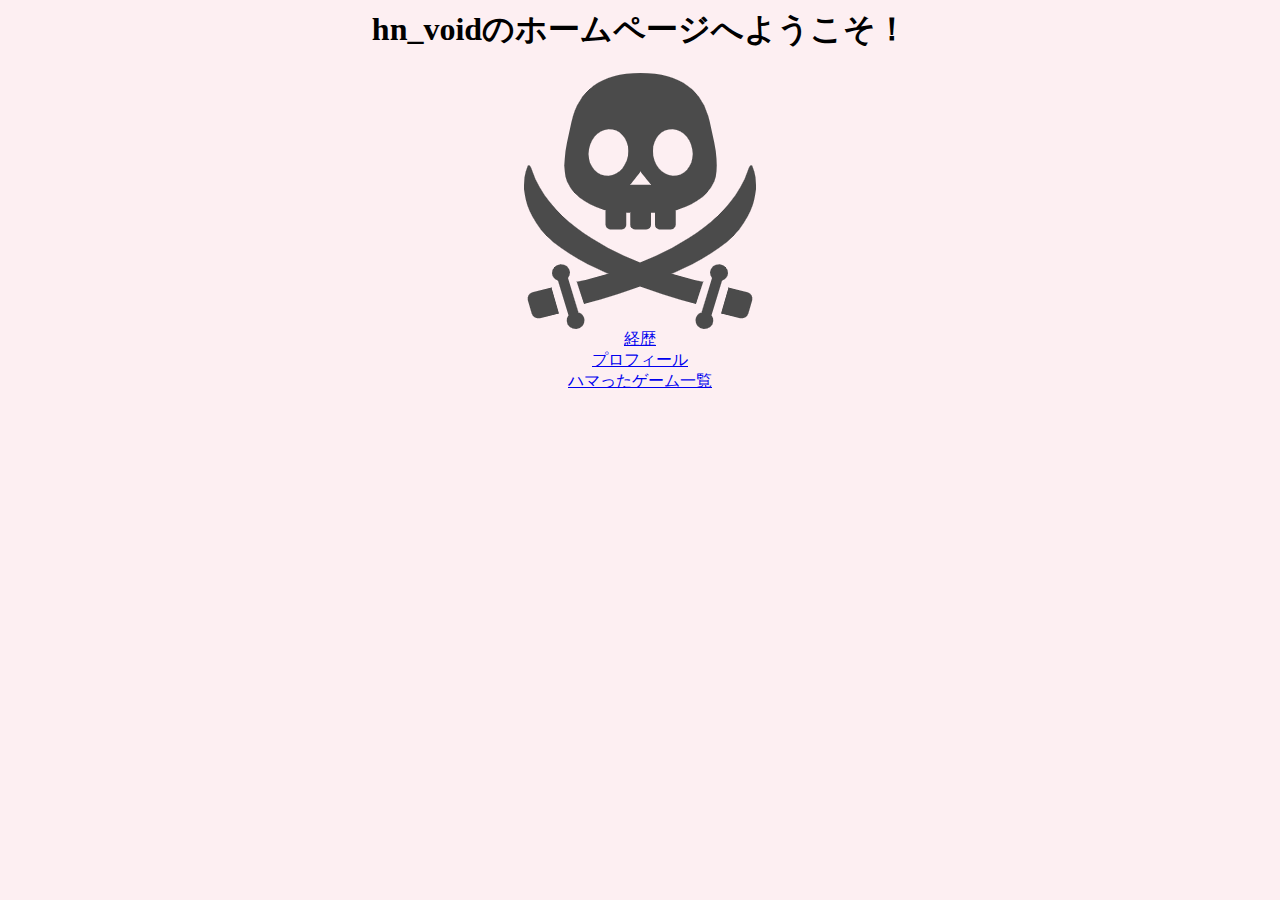
<file: index.html>
<meta name="viewport" content="width=device-width,initial-scale=1">
<html>
    <head>
        <link rel="stylesheet" type="text/css" href="style.css">
        <title>hn_voidのホームページ</title>
    </head>
    <body>
        <center>
            <h1>hn_voidのホームページへようこそ！</h1>
            <img src="src/kaizoku.png"><br>
            <a href="contents/career.html">経歴</a><br>
            <a href="contents/profile.html">プロフィール</a><br>
            <a href="contents/games.html">ハマったゲーム一覧</a><br>
        </center>
    </body>
</html>
</file>
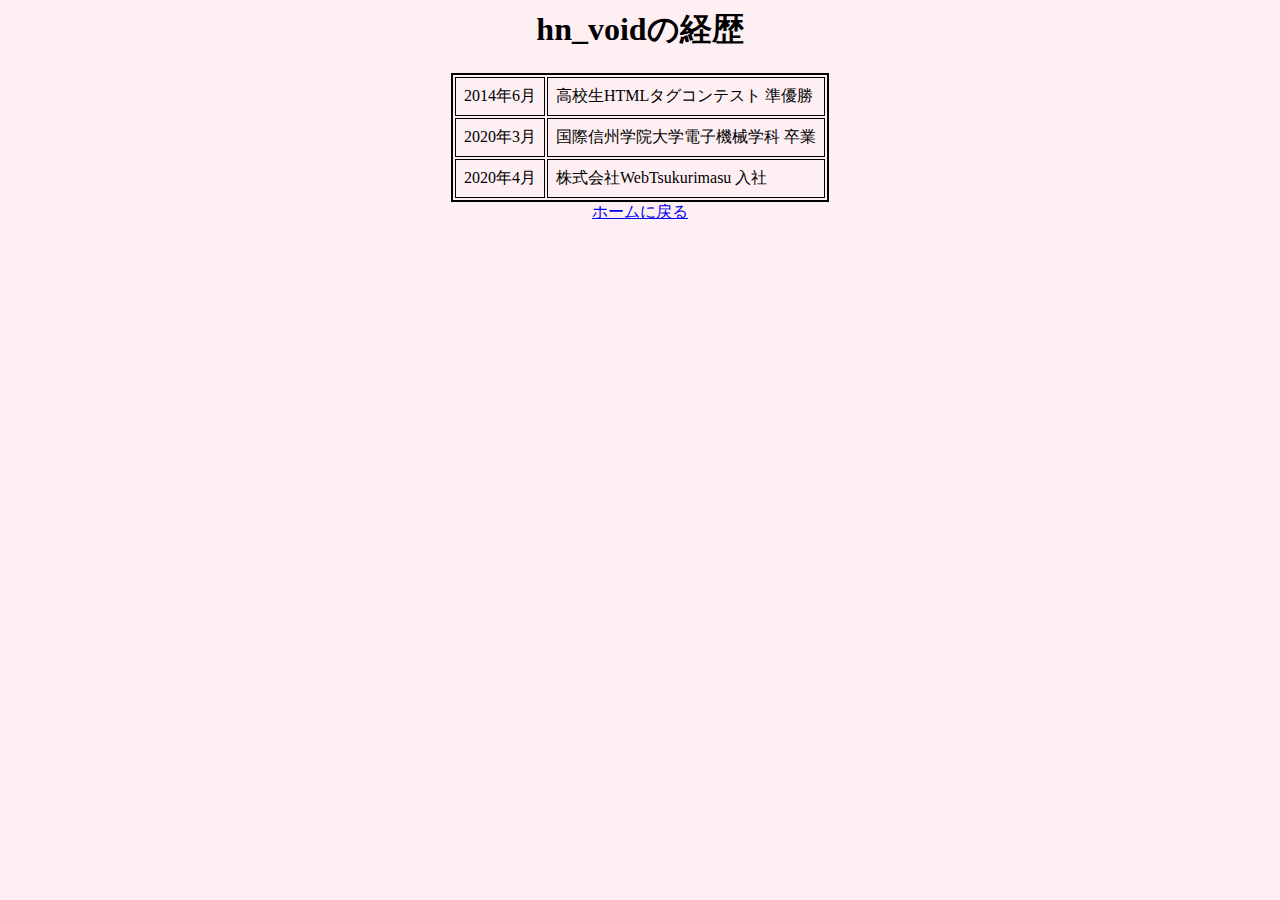
<file: contents/career.html>
<html>
    <head>
        <link rel="stylesheet" type="text/css" href="../style.css">
        <title>hn_voidの経歴</title>
    </head>
    <body>
        <center>
            <h1>hn_voidの経歴</h1>
            <table>
                <tr>
                    <td>2014年6月</td><td>高校生HTMLタグコンテスト 準優勝</td>
                </tr>
                <tr>
                    <td>2020年3月</td><td>国際信州学院大学電子機械学科 卒業</td>
                </tr>
                <tr>
                    <td>2020年4月</td><td>株式会社WebTsukurimasu 入社</td>
                </tr>
            </table>
            <a href="../index.html">ホームに戻る</a>
        </center>
    </body>
</html>
</file>
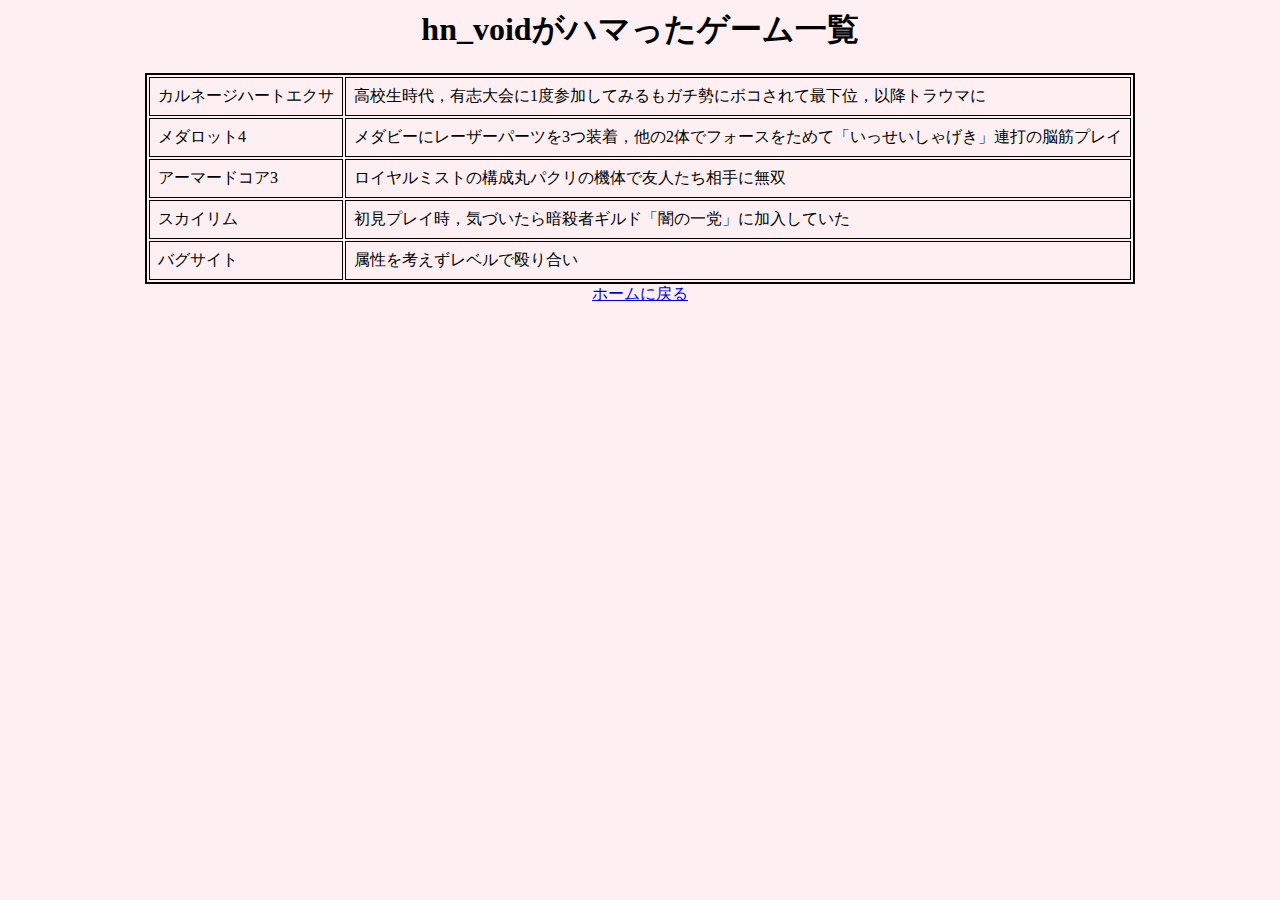
<file: contents/games.html>
<html>
    <head>
        <link rel="stylesheet" type="text/css" href="../style.css">
        <title>hn_voidがハマったゲーム一覧</title>
    </head>
    <body>
        <center>
            <h1>hn_voidがハマったゲーム一覧</h1>
            <table>
                <tr>
                    <td>カルネージハートエクサ</td><td>高校生時代，有志大会に1度参加してみるもガチ勢にボコされて最下位，以降トラウマに</td>
                </tr>
                <tr>
                    <td>メダロット4</td><td>メダビーにレーザーパーツを3つ装着，他の2体でフォースをためて「いっせいしゃげき」連打の脳筋プレイ</td>
                </tr>
                <tr>
                    <td>アーマードコア3</td><td>ロイヤルミストの構成丸パクリの機体で友人たち相手に無双</td>
                </tr>
                <tr>
                    <td>スカイリム</td><td>初見プレイ時，気づいたら暗殺者ギルド「闇の一党」に加入していた</td>
                </tr>
                <tr>
                    <td>バグサイト</td><td>属性を考えずレベルで殴り合い</td>
                </tr>
            </table>
            <a href="../index.html">ホームに戻る</a>
        </center>
    </body>
</html>
</file>
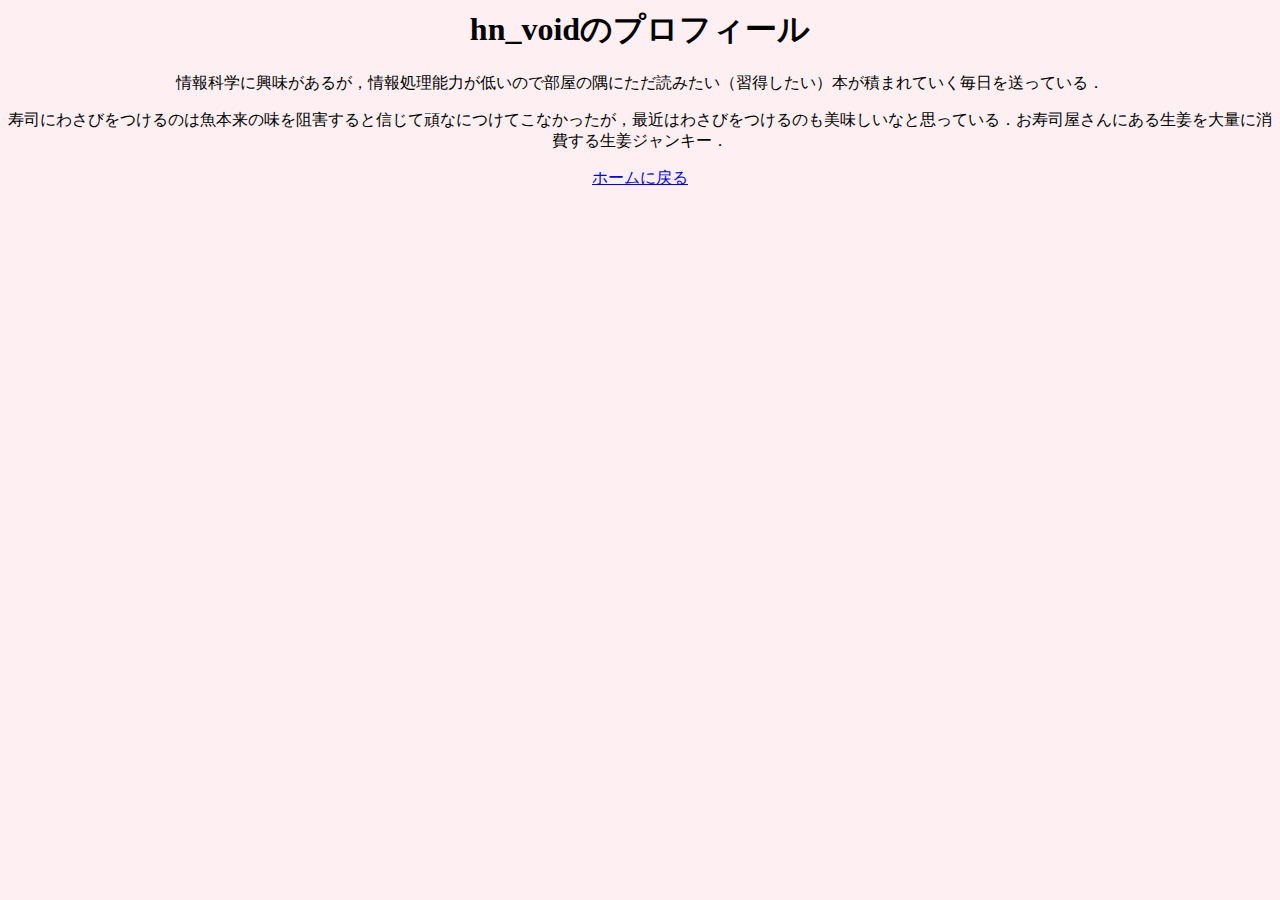
<file: contents/profile.html>
<html>
    <head>
        <link rel="stylesheet" type="text/css" href="../style.css">
        <title>hn_voidのプロフィール</title>
    </head>
    <body>
        <center>
            <h1>hn_voidのプロフィール</h1>
            <p>情報科学に興味があるが，情報処理能力が低いので部屋の隅にただ読みたい（習得したい）本が積まれていく毎日を送っている．</p>
            <p>寿司にわさびをつけるのは魚本来の味を阻害すると信じて頑なにつけてこなかったが，最近はわさびをつけるのも美味しいなと思っている．お寿司屋さんにある生姜を大量に消費する生姜ジャンキー．</p>
            <a href="../index.html">ホームに戻る</a>
        </center>
    </body>
</html>
</file>
<file: style.css>
body{
    background-color: #fdeff2;
}

table{
    border: solid 2px;
}

td{
    border: solid 1px;
    padding: 0.5em;
}
</file>
